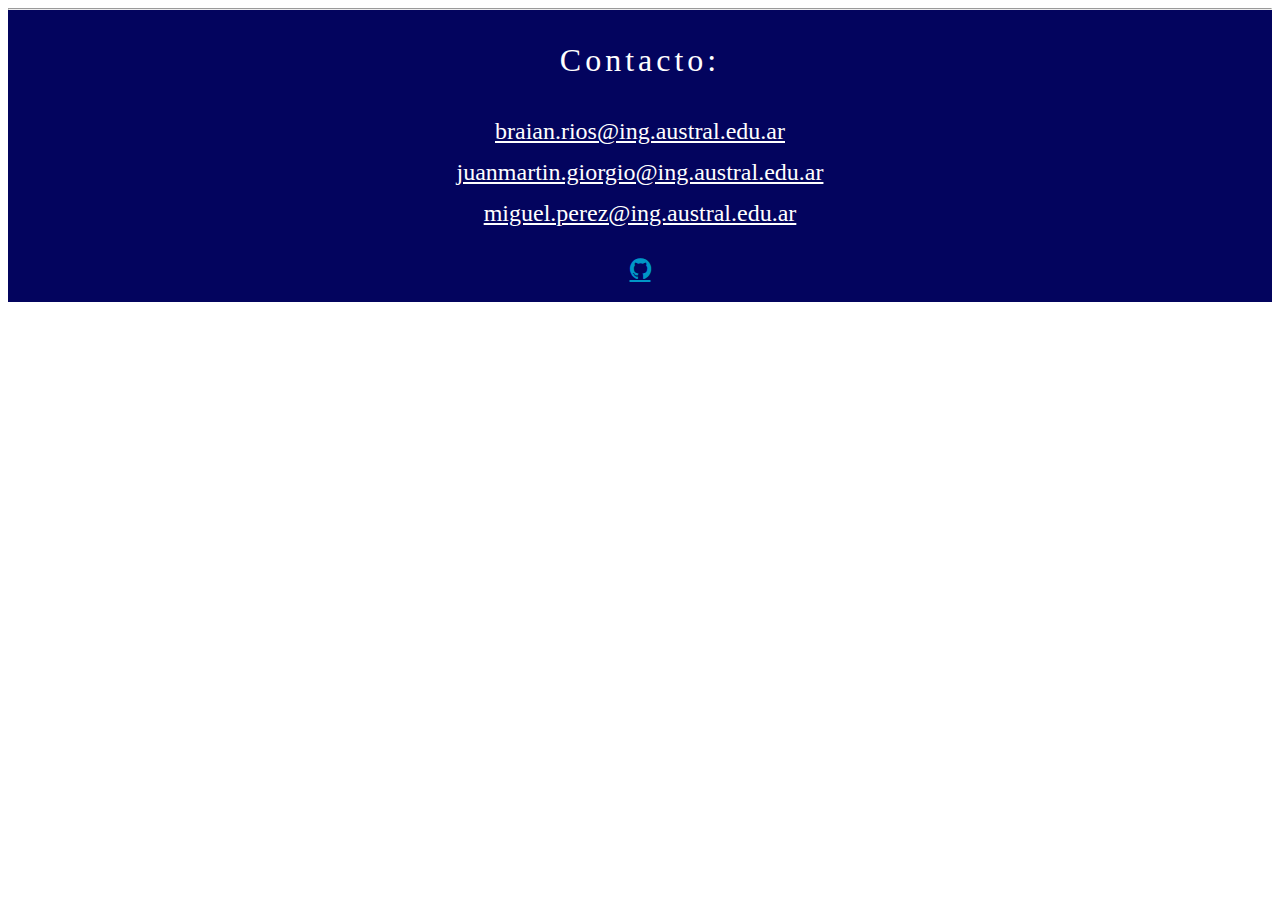
<file: footer.html>
<html>
<head>
<style>
footer {
  text-align: center;
  background-size:;
  background-color: #03045E;
  color: white;
}
</style>
</head>
<body>

<footer>
<hr />
<p style="
  font-family: Source Sans Pro;
  font-size: 200%;
  font-weight: 500;
  letter-spacing: 4px;">Contacto: </p>
<p style=" max-width: 900px !important;
      margin-left: auto;
      margin-right: auto;
      font-family: Source Sans Pro;
      font-size: 150%;
      line-height: 1.7;
      padding-right: 15px;
      padding-left: 15px;">
  <a href="mailto:braian.rios@ing.austral.edu.ar " target="blank" style="color: #ffffff;">braian.rios@ing.austral.edu.ar</a>
<br><a href="mailto:juanmartin.giorgio@ing.austral.edu.ar" target="blank" style="color: #ffffff;">juanmartin.giorgio@ing.austral.edu.ar</a>
<br><a href="mailto:miguel.perez@ing.austral.edu.ar" target="blank" style="color: #ffffff;">miguel.perez@ing.austral.edu.ar</a></p>

<!-- Add icon library -->
<link rel="stylesheet" href="https://cdnjs.cloudflare.com/ajax/libs/font-awesome/4.7.0/css/font-awesome.min.css">

<!-- Add font awesome icons -->
<p style="text-align: center;">
	<a href="https://github.com/BraRIOS/Predictor-de-ECV" class="fa fa-github" style="font-size: 25px;margin-bottom: 20px;color: #0096C7;"></a>
</p>
</footer>

</body>
</html>
</file>
